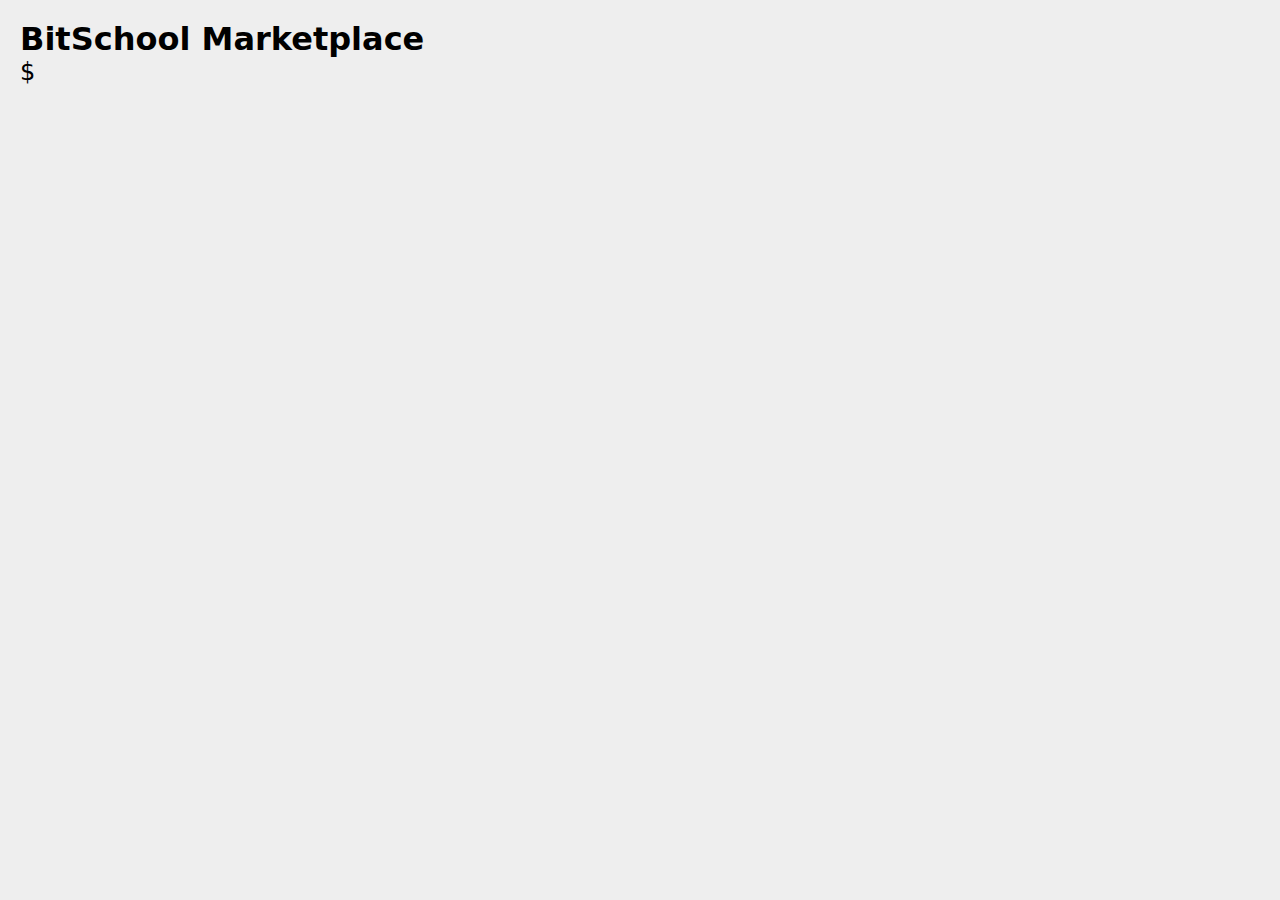
<file: index.html>
<!DOCTYPE html>
<html lang="uk">
<head>
  <meta charset="UTF-8">
  <title>BitSchool Marketplace</title>
  <link rel="stylesheet" type="text/css" href="style.css">
  <script src="script.js" defer></script>
</head>
<body>

  <header>
    <h1>BitSchool Marketplace</h1>
    <div class="cart-icon">$</div>
  </header>

    <main>
    <section id="products" class="products-grid">

    </section>
  </main>
  
</body>
</html>
</file>
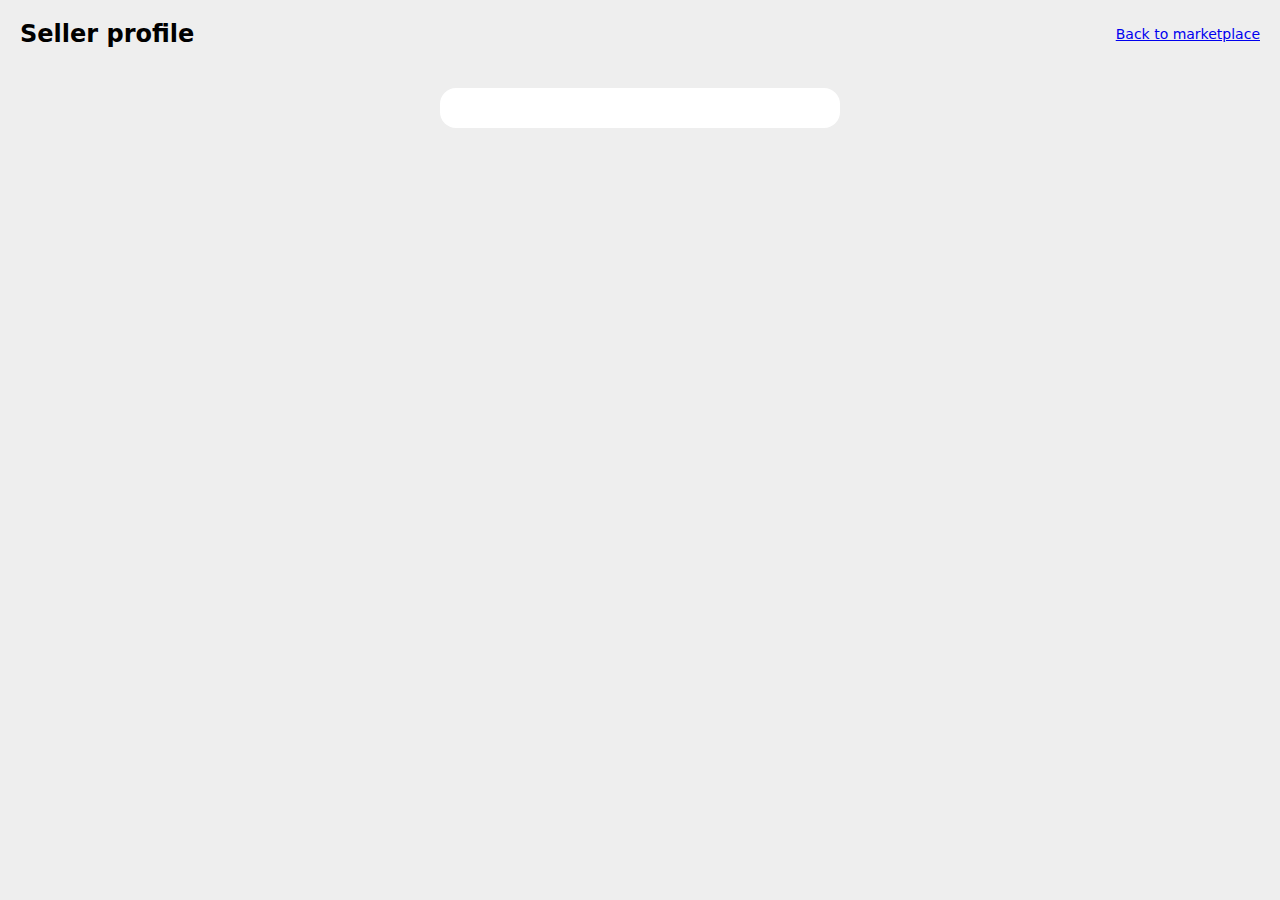
<file: user.html>
<!DOCTYPE html>
<html lang="uk">
<head>
  <meta charset="UTF-8">
  <title>Seller profile</title>
  <link rel="stylesheet" type="text/css" href="style.css">
  <script src="jsUser.js" defer></script>
</head>
<body>

 <header class="header">
    <h1 class="logo">Seller profile</h1>
    <a href="index.html" class="back-link">Back to marketplace</a>
  </header>

  <main>
    <section id="seller" class="seller-card">

    </section>
  </main>
  
</body>
</html>
</file>
<file: style.css>
* {
  box-sizing: border-box;
  margin: 0;
  padding: 0;
}

body {
  font-family: system-ui, sans-serif;
  background: #eeeeee;
  padding: 20px;
}

/* --- Шапка --- */

.header {
  display: flex;
  justify-content: space-between;
  align-items: center;
  margin-bottom: 25px;
}

.logo {
  font-size: 24px;
}

.cart-icon {
  font-size: 24px;
}

/* --- GRID товарів --- */

.products-grid {
  display: grid;
  grid-template-columns: repeat(3, 1fr);
  gap: 20px;
}

.product {
  background: #cccccc;
  border-radius: 12px;
  padding: 15px;
  display: flex;
  flex-direction: column;
  justify-content: space-between;
}

.product img {
  width: 100%;
  height: 140px;
  object-fit: cover;
  border-radius: 8px;
  margin-bottom: 10px;
}

.product h3 {
  margin-bottom: 8px;
}

.product p {
  font-size: 14px;
  margin-bottom: 4px;
}

.product a {
  font-size: 14px;
  margin-top: 6px;
  color: #0044cc;
  text-decoration: underline;
}

.product button {
  margin-top: 10px;
  padding: 8px;
  border-radius: 20px;
  border: none;
  background: #ffffff;
  cursor: pointer;
}

/* --- Сторінка продавця --- */

.seller-card {
  max-width: 400px;
  margin: 40px auto;
  background: #ffffff;
  border-radius: 16px;
  padding: 20px;
  text-align: center;
}

.seller-card img {
  width: 180px;
  height: 180px;
  border-radius: 50%;
  object-fit: cover;
  margin-bottom: 15px;
}

.back-link {
  font-size: 14px;
}

/* --- Адаптив --- */

@media (max-width: 900px) {
  .products-grid {
    grid-template-columns: repeat(2, 1fr);
  }
}

@media (max-width: 600px) {
  body {
    padding: 10px;
  }

  .products-grid {
    grid-template-columns: 1fr;
  }
}
</file>
